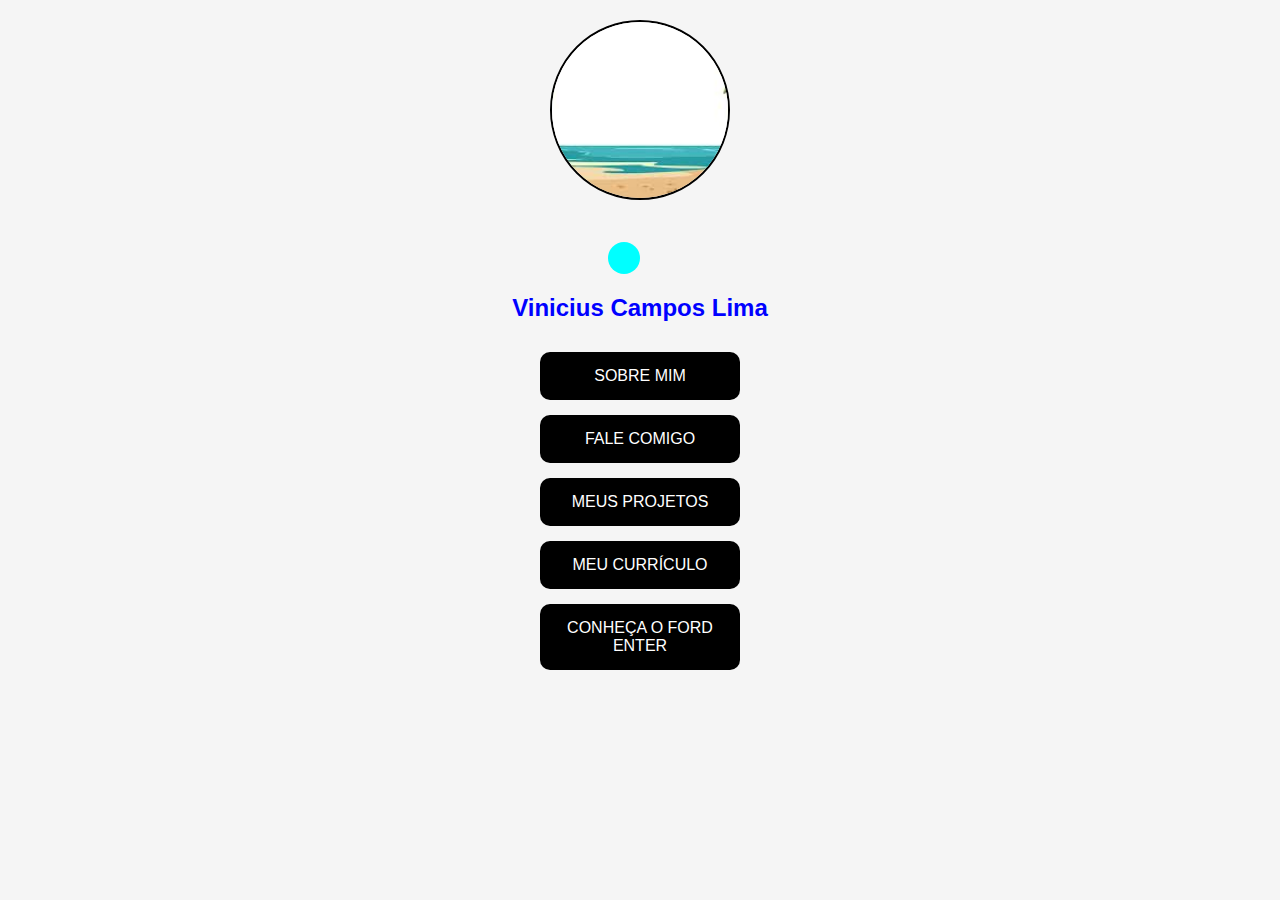
<file: index.html>
<!DOCTYPE html>
<html lang="pt-br">

<head>
    <meta charset="UTF-8">
    <meta name="viewport" content="width=device-width, initial-scale=1.0">
    <title>Vinicius</title>
    <link rel="stylesheet" href="style.css">
</head>

<body>

    <header>
        <img class="foto" src="./image/praia.jfif" alt="Foto de Vinicius">
        <br>
        <div id="switch" onclick="toggleMode()">
            <button>
                <span></span>
            </button>
        </div>
    </header>

    <main>
        <br>
        <h1>Vinicius Campos Lima</h1>
        <nav>
            <ul class="menu">
                <li><a href="sobre.html">SOBRE MIM</a></li>
                <li><a href="contato.html">FALE COMIGO</a></li>
                <li><a href="projetos.html">MEUS PROJETOS</a></li>
                <li><a href="curriculo.html">MEU CURRÍCULO</a></li>
                <li><a href="ford.html">CONHEÇA O FORD ENTER</a></li>
            </ul>
        </nav>
    </main>

</body>

</html>
</file>
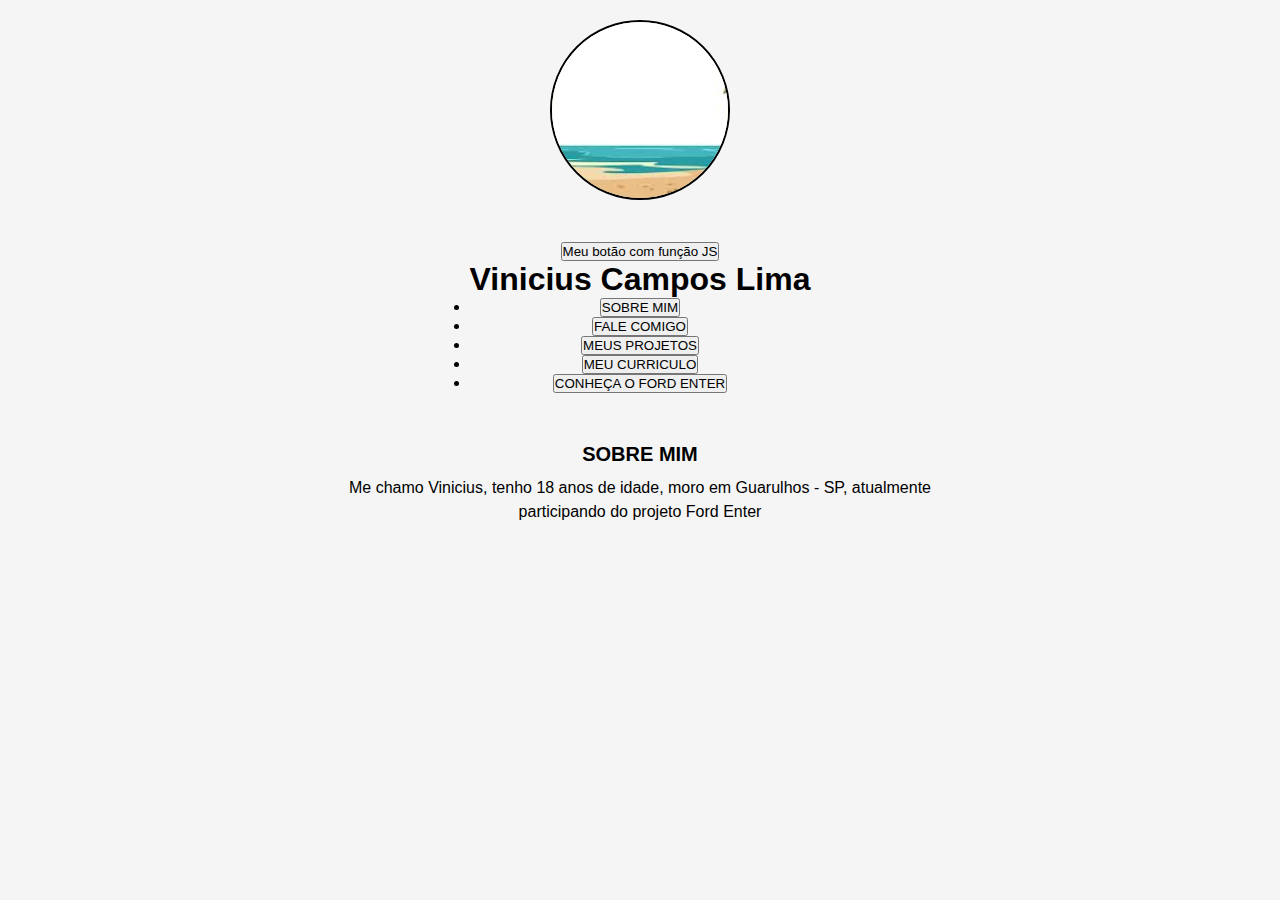
<file: indexx.html>
<!DOCTYPE html>
<html lang="en">

<head>
    <meta charset="UTF-8">
    <meta name="viewport" content="width=device-width, initial-scale=1.0">
    <title>Vinicius</title>
    <link rel="stylesheet" href="./style.css">
</head>

<body>

    <header>

        <div id="vin1">
            <img class="foto" src="./image/praia.jfif" alt="FOTO do seu rosto">
            <br><br>
            <button>Meu botão com função JS</button>
        </div>

        <div id="vin2">
            <h1>Vinicius Campos Lima</h1>

            <nav>
                <ul>
                    <li><a href="#sobre"><button>SOBRE MIM</button></a></li>
                    <li><a href="#contato"><button>FALE COMIGO</button></a></li>
                    <li><a href="#projetos"><button>MEUS PROJETOS</button></a></li>
                    <li><a href="#curriculo"><button>MEU CURRICULO</button></a></li>
                    <li><a href="#ford"><button>CONHEÇA O FORD ENTER</button></a></li>
                </ul>
            </nav>
        </div>



    </header>

    <main>

      


    </main>


    <footer>

        <div id="vin3">

            <h3>SOBRE MIM</h3>
            <p>Me chamo Vinicius, tenho 18 anos de idade, moro em Guarulhos - SP, atualmente participando do projeto Ford Enter </p>
        </div>

    </footer>


</body>

</html>
</file>
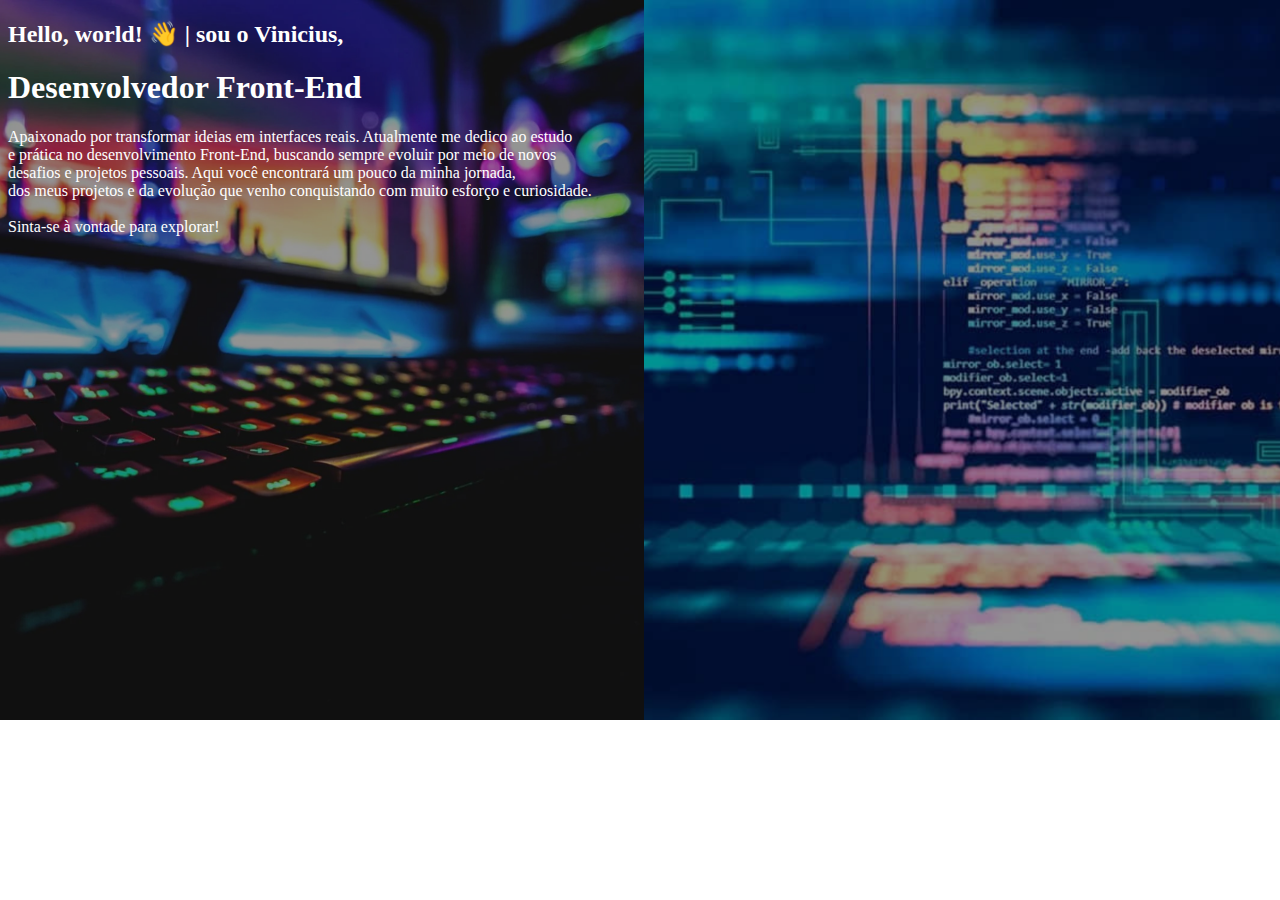
<file: sobre.html>
<!DOCTYPE html>
<html lang="pt-br">
<head>
    <meta charset="UTF-8">
    <meta name="viewport" content="width=device-width, initial-scale=1.0">
    <title>Sobre</title>
    <link rel="stylesheet" href="./sobre.css">
</head>
<body>
    <h2>Hello, world! 👋 | sou o Vinicius, </h2>
    <h1>Desenvolvedor Front-End </h1>
    <p>Apaixonado por transformar ideias em interfaces reais.
         Atualmente me dedico ao estudo <br>
         e prática no desenvolvimento Front-End, 
         buscando sempre evoluir por meio de novos <br>
          desafios e projetos pessoais. 
         Aqui você encontrará um pouco da minha jornada,<br> dos meus projetos e da evolução 
         que venho conquistando com muito esforço e curiosidade. <br> <br>
         Sinta-se à vontade para explorar!</p>
</html>
</file>
<file: sobre.css>
body {
    background-image: url(./image/Design\ sem\ nome.png);
    background-repeat: no-repeat;
    background-size: cover;
    color: white;
}
</file>
<file: style.css>
/* Reset básico */
* {
  margin: 0;
  padding: 0;
  box-sizing: border-box;
}

body {
  font-family: Arial, Helvetica, sans-serif;
  background-color: #f5f5f5;
  padding: 20px;
  text-align: center;
}

/* Header */
header {
  display: flex;
  flex-direction: column;
  align-items: center;
  margin-bottom: 30px;
}

#switch {
  position: relative;
  width: 64px;
  margin: 0 auto;
  margin: 4px auto;

}

#switch button {
  width: 32px;
  height: 32px;
  background: white var(--switch-bg-url) , no-repeat, center;
  border: 0;
  border-radius: 50%;
  position: absolute;
  top: 50%;
  left: 0%;
  background-color: aqua;
  z-index: 1;
  translate: translateY(-50%);
  animation: slide-box 0.2;
  
}

.foto {
  width: 180px;
  height: 180px;
  border-radius: 50%;
  border: 2px solid black;
  object-fit: cover;
  margin-bottom: 20px;
}

#botao-js {
  padding: 10px 20px;
  border: none;
  background-color: black;
  color: white;
  border-radius: 8px;
  cursor: pointer;
}

#botao-js:hover {
  background-color: blueviolet;
}

/* Main */
main h1 {
  font-family: 'Cursive', sans-serif;
  color: blue;
  font-size: 24px;
  margin-bottom: 30px;
}

.menu {
  list-style: none;
  display: flex;
  flex-direction: column;
  gap: 15px;
  align-items: center;
  padding: 0;
}

.menu li a {
  text-decoration: none;
  display: inline-block;
  width: 200px;
  padding: 15px;
  background-color: black;
  color: white;
  border-radius: 10px;
  transition: transform 0.2s, background-color 0.2s;
}

/* Animação rápida ao clicar */
.menu li a:focus {
  animation: pulse 0.3s ease-in-out;
  outline: none;
}

/* Hover */
.menu li a:hover {
  background-color: blueviolet;
  transform: scale(1.05);
}

/* Footer */
footer {
  margin-top: 50px;
  text-align: center;
}

footer h3 {
  font-size: 20px;
  margin-bottom: 10px;
}

footer p {
  font-size: 16px;
  max-width: 600px;
  margin: 0 auto;
  line-height: 1.5;
}

/* Animações */
@keyframes pulse {
  0% {
    transform: scale(1);
    opacity: 1;
  }
  50% {
    transform: scale(1.1);
    opacity: 0.6;
  }
  100% {
    transform: scale(1);
    opacity: 1;
  }
}
</file>
